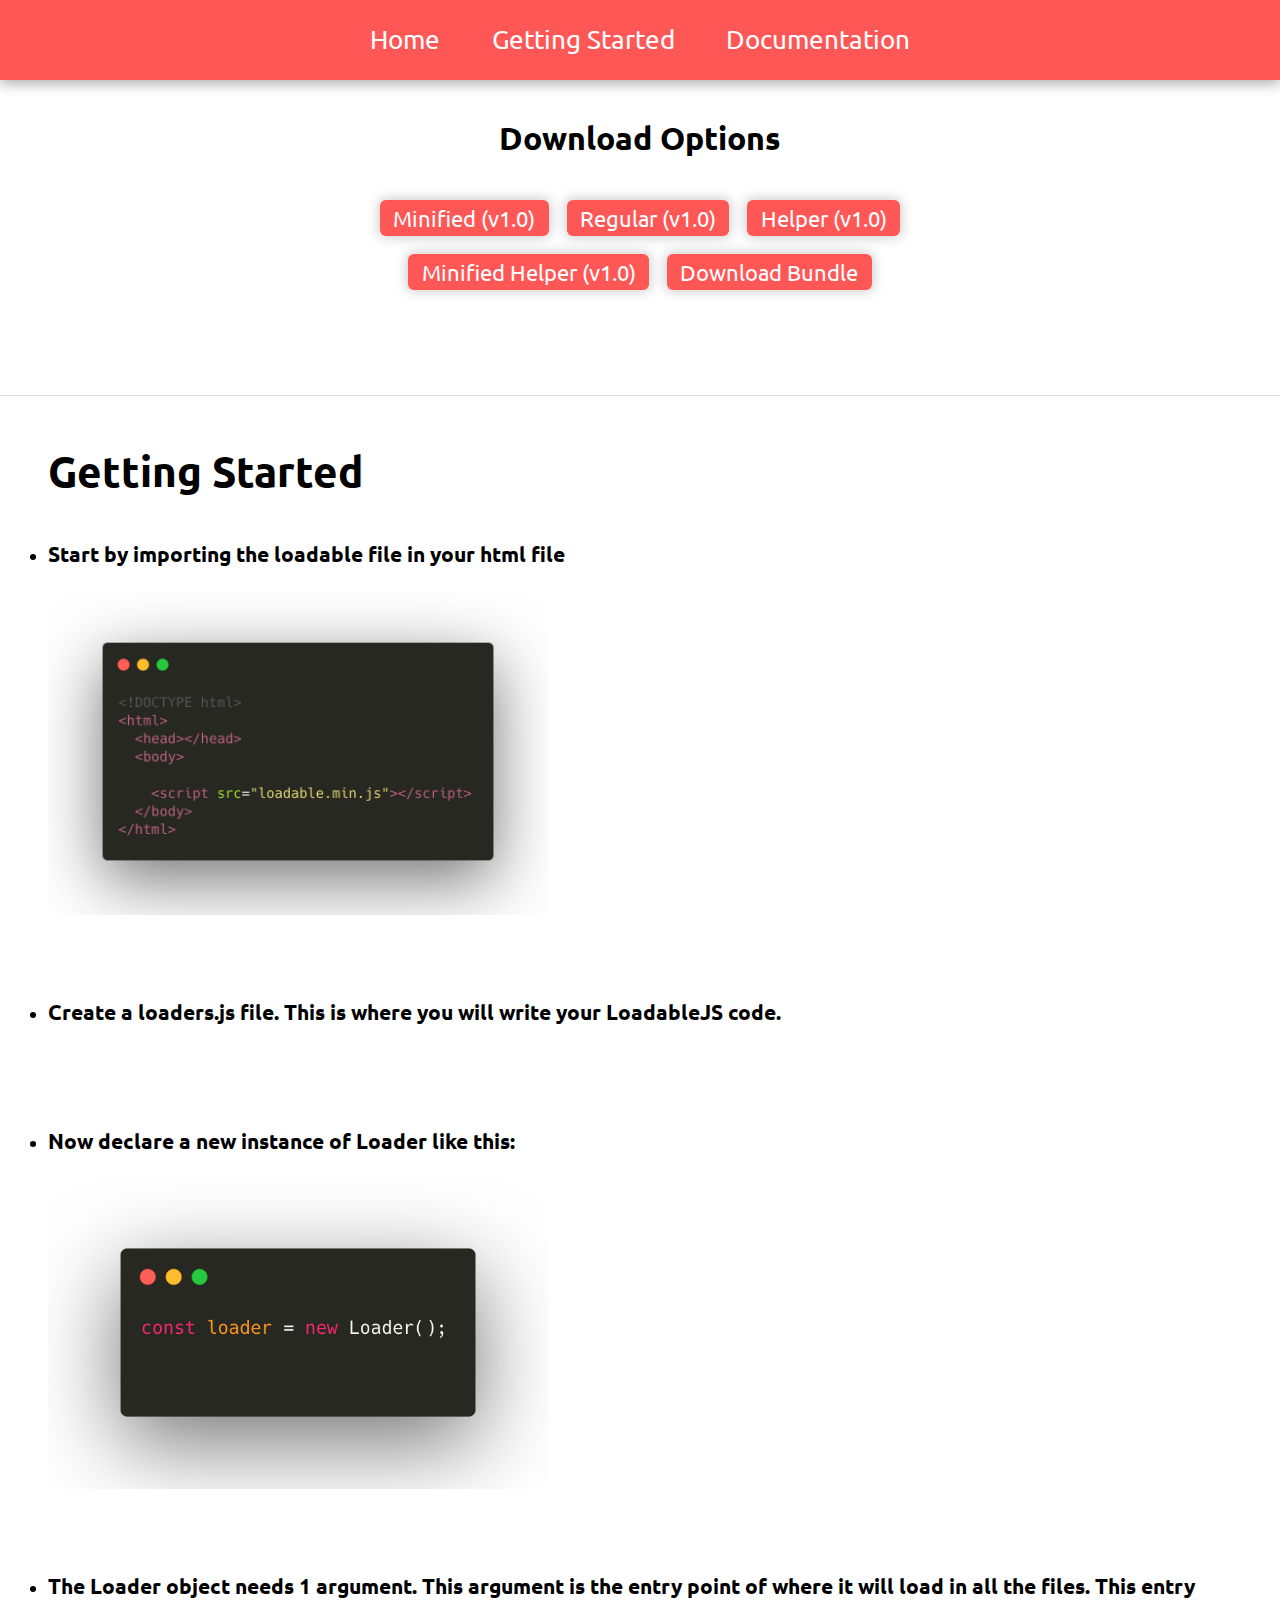
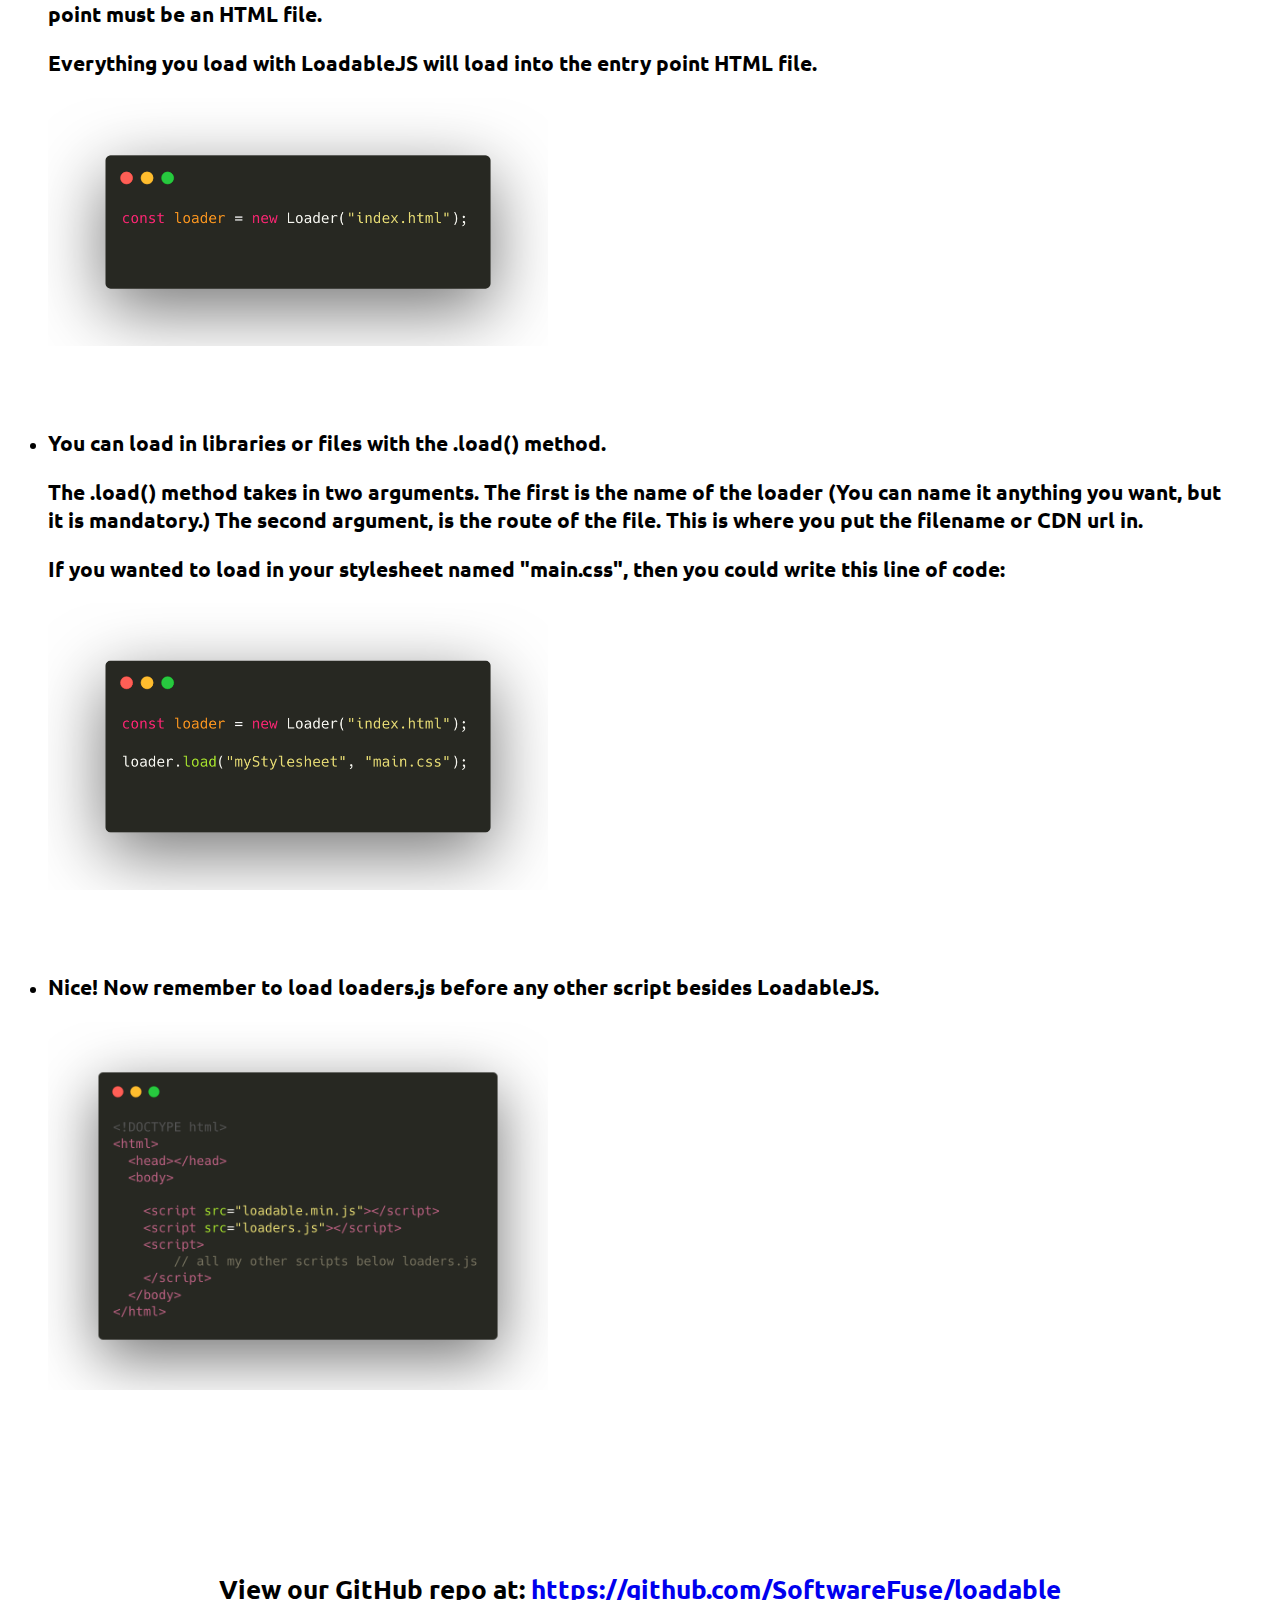
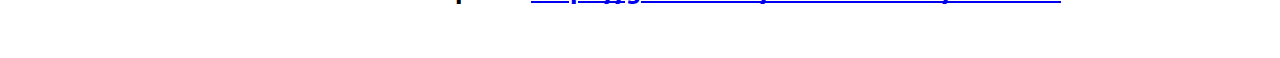
<file: docs.html>
<!DOCTYPE html>
<html lang="en">
<head>
    <meta charset="UTF-8">
    <meta name="viewport" content="width=device-width, initial-scale=1.0">
    <title>Loadable - Documentation</title>
    <link rel="stylesheet" href="docs.css">
</head>
<body>
    <nav>
        <ul>
            <li><a href="index.html">Home</a></li>
            <li><a href="#">Getting Started</a></li>
            <li><a href="#">Documentation</a></li>
        </ul>
    </nav>
    <section class="downloads">
        <h1>Download Options</h1>
        <div class="button-group">
            <button class="min"><a href="loadable.min.js.zip" download>Minified (v1.0)</a></button>
            <button class="regular"><a href="loadable.js.zip" download>Regular (v1.0)</a></button>
            <button class="helper"><a href="loadable-helper.js.zip" download>Helper (v1.0)</a></button>
            <button class="min-helper"><a href="loadable-helper.min.js.zip" download>Minified Helper (v1.0)</a></button>
            <button class="bundle"><a href="loadable_bundle.zip" download>Download Bundle</a></button>
        </div>
    </section>
    <section class="getstarted">
        <h1>Getting Started</h1>
        <ul>
            <li>
                <h4>Start by importing the loadable file in your html file</h4>
                <img src="example1.png" />
            </li>
            <li>
                <h4>Create a loaders.js file. This is where you will write your LoadableJS code.</h4>
            </li>
            <li>
                <h4>Now declare a new instance of Loader like this:</h4>
                <img src="example2.png" />
        </li>
            <li>
                <h4>The Loader object needs 1 argument. This argument is the entry point of where it will load in all the files. This entry point must be an HTML file.</h4>
                <h4>Everything you load with LoadableJS will load into the entry point HTML file.</h4>
                <img src="example3.png" />
            </li>
            <li>
                <h4>You can load in libraries or files with the .load() method.</h4>
                <h4>The .load() method takes in two arguments. The first is the name of the loader (You can name it anything you want, but it is mandatory.) The second argument, is the route of the file. This is where you put the filename or CDN url in.</h4>
                <h4>If you wanted to load in your stylesheet named "main.css", then you could write this line of code:</h4>
                <img src="example4.png" />
            </li>
            <li>
                <h4>Nice! Now remember to load loaders.js before any other script besides LoadableJS.</h4>
                <img src="example5.png" />
            </li>
            
        </ul>
    </section>

    <h4 class="end">View our GitHub repo at: <a href="https://github.com/SoftwareFuse/loadable">https://github.com/SoftwareFuse/loadable</a></h4>

    <script>

    </script>
</body>
</html>
</file>
<file: docs.css>
@import url('https://fonts.googleapis.com/css2?family=Ubuntu:ital,wght@0,500;0,700;1,500&display=swap');


*
{
    font-family: 'Ubuntu', arial;
    margin: 0;
    padding: 0;
    box-sizing: border-box;
}
body
{
    background: #fff;
    display: flex;
    flex-direction: column;
}
nav
{
    background: rgb(255, 86, 86);
    position: absolute;
    top: 0;
    left: 0;
    width: 100%;
    display: flex;
    justify-content: center;
    align-items: center;
    height: 80px;
    box-shadow: 0 4px 12px #00000050;
}
nav ul
{
    display: flex;
    justify-content: center;
    align-items: center;
    width: 80%;
    list-style: none;
}
nav ul li a
{
    color: #fff;
    text-decoration: none;
    cursor: pointer;
    position: relative;
    font-size: 1.6em;
    margin: auto 1em;
}
nav ul li a::after
{
    content: "";
    width: 0%;
    position: absolute;
    left: 50%;
    transform: translateX(-50%);
    background: rgb(255, 112, 112);
    height: 3px;
    transition: .4s;
    bottom: -6px;
}
nav ul li a:hover::after
{
    width: 100%;
}

@media (max-width: 760px)
{
    nav ul li a
    {
        font-size: 1.2em;
        margin: auto .6em;
    }
    nav ul
    {
        width: 100%;
    }
    nav
    {
        height: 60px;
    }
}

@media (max-width: 400px)
{
    nav ul li a
    {
        font-size: 1em;
        margin: auto .4em;
    }
}





.downloads
{
    width: 100%;
    padding: 6em 2em;
    display: flex;
    flex-direction: column;
    justify-content: center;
    align-items: center;
    margin-top: 1.4em;
    border-bottom: 1px solid #ddd;
}
.downloads h1
{
    font-size: 2em;
    text-align: center;
    margin-bottom: 1em;
}
.downloads .button-group
{
    display: flex;
    flex-wrap: wrap;
    justify-content: center;
    max-width: 700px;
}
.downloads button
{
    font-size: 1.4em;
    width: max-content;
    padding: .2em .6em;
    cursor: pointer;
    margin: .4em;
    border: none;
    background: rgb(255, 86, 86);
    border-radius: 6px;
    box-shadow: 0 0 12px 2px #00000030;
}
.downloads button a
{
    color: #fff;
    cursor: pointer;
    text-decoration: none;
}
section.getstarted
{
    padding: 3em;
    width: 100%;
}
section.getstarted h1
{
    font-size: 2.6em;
    margin-bottom: 1em;
}
.getstarted ul
{
    display: flex;
    flex-direction: column;
    justify-content: center;
    align-items: flex-start;
}
.getstarted ul li
{
    margin-bottom: 5em;
}
.getstarted ul li h4
{
    font-size: 1.3em;
    text-align: left;
    margin-bottom: 1em;
}
/* images in examples made with carbon. https://carbon.now.sh */
.getstarted ul li img
{
    width: 100%;
    max-width: 500px;
    min-width: 300px;
}
.end
{
    font-size: 1.6em;
    text-align: center;
    margin: 2em auto;
}
</file>
